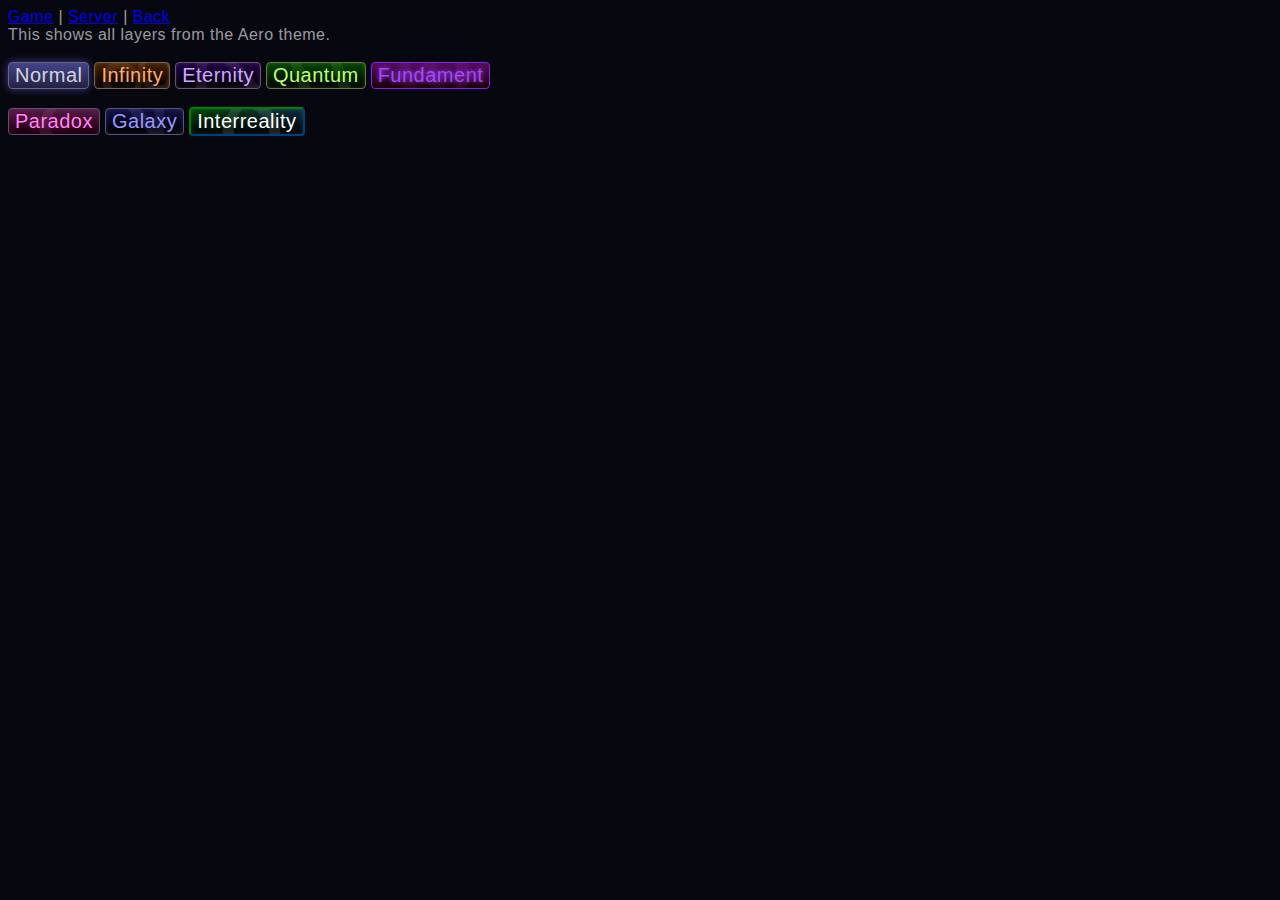
<file: aero.html>
<!DOCTYPE html>
<head>
	<link rel="stylesheet" type="text/css" href="main.css">
	<link rel="stylesheet" type="text/css" href="official.css">
	<link rel="stylesheet" type="text/css" href="hell.css">
	<link rel="stylesheet" type="text/css" href="fanmade.css">
	<link rel="stylesheet" type="text/css" href="others.css">
	<link rel="stylesheet" type="text/css" href="aero.css">
</head>
<body>
	<div>
		<a href='https://raw.githack.com/aarextiaokhiao/IvarK.github.io/v3.0-Respecced/'>Game</a> | <a href='http://discord.gg/KsjcgskgTj'>Server</a> | <a href='index.html'>Back</a><br>
		This shows all layers from the Aero theme.
		<br><br>
		<button class="normal">Normal</button>
		<button class="infinity">Infinity</button>
		<button class="eternity">Eternity</button>
		<button class="quantum">Quantum</button>
		<button class="funda">Fundament</button>
		<br><br>
		<button class="paradox">Paradox</button>
		<button class="galaxy">Galaxy</button>
		<button class="interreality">Interreality</button>
		<!--<br><br>
		<button class="omnisity">Omnisity</button>-->
		
	</div>
</body>
</file>
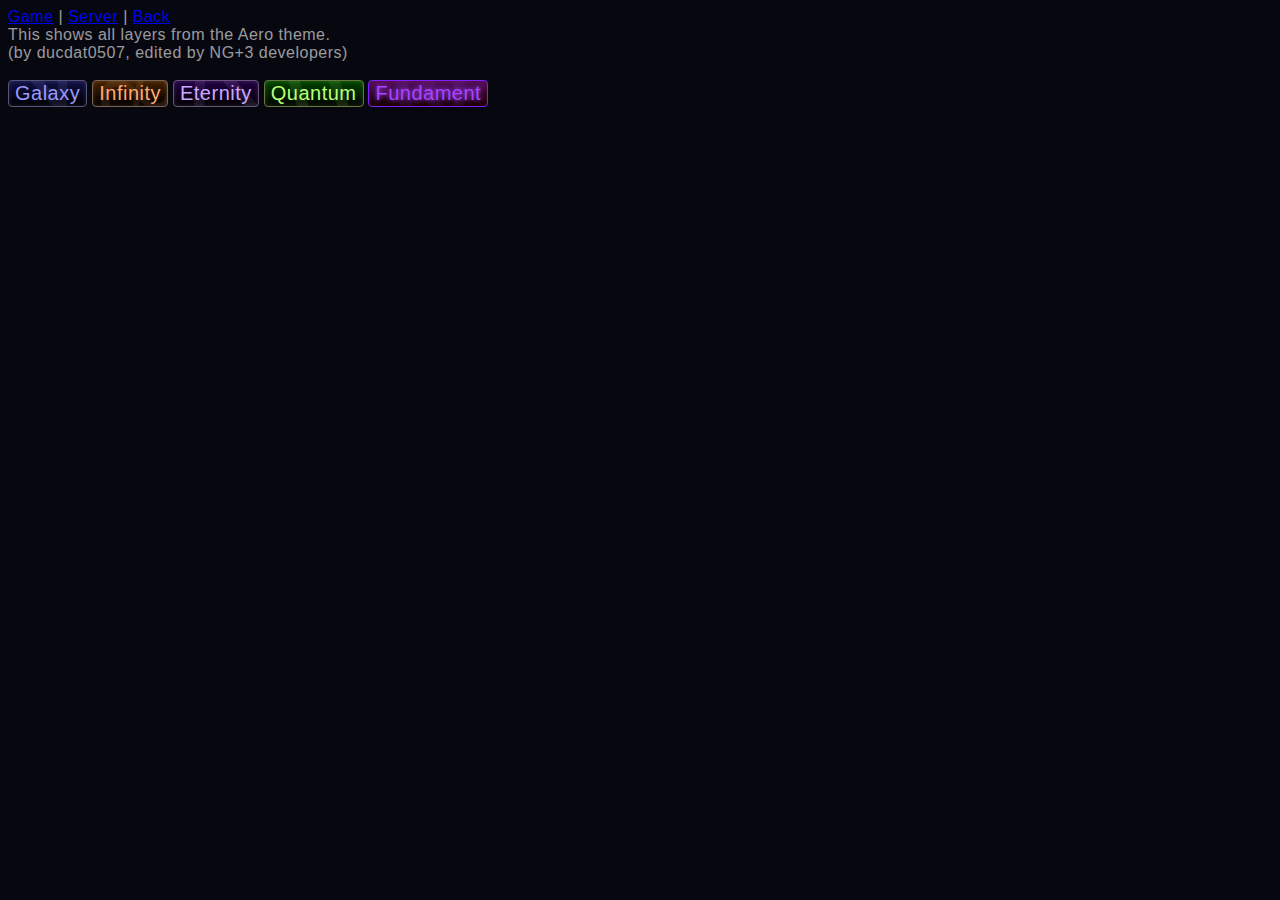
<file: themes/aero.html>
<!DOCTYPE html>
<head>
	<link rel="stylesheet" type="text/css" href="aero.css">
</head>
<body>
	<div>
		<a href='https://aarextiaokhiao.github.io/NG-plus-3'>Game</a> | <a href='http://discord.gg/KsjcgskgTj'>Server</a> | <a href='../index.html'>Back</a><br>
		This shows all layers from the Aero theme.<br>
		(by ducdat0507, edited by NG+3 developers)
		<br><br>
		<button class="galaxy">Galaxy</button>
		<button class="infinity">Infinity</button>
		<button class="eternity">Eternity</button>
		<button class="quantum">Quantum</button>
		<button class="funda">Fundament</button>
	</div>
</body>
</file>
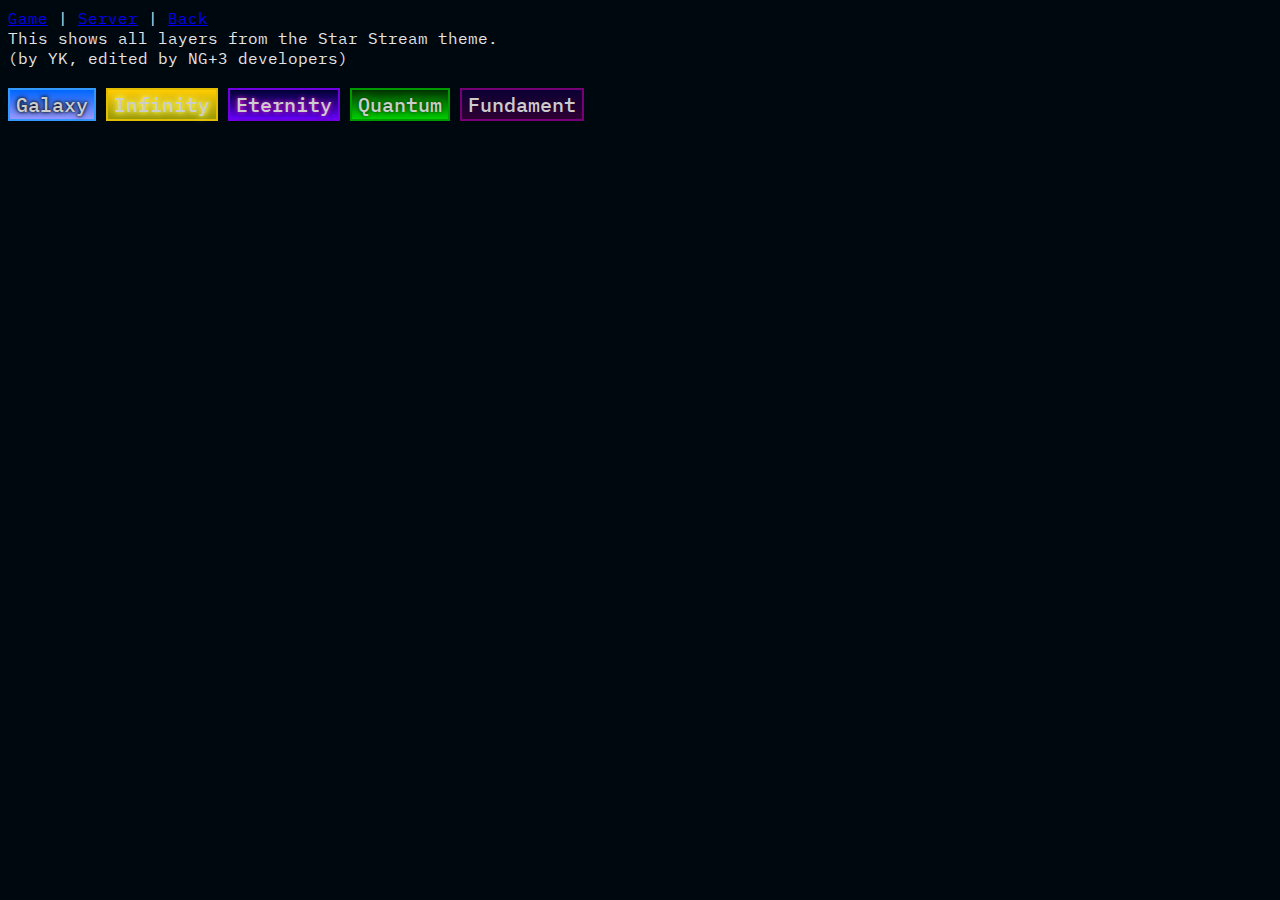
<file: themes/star-stream.html>
<!DOCTYPE html>
<head>
	<link rel="stylesheet" type="text/css" href="star-stream.css">
	<link href="https://fonts.googleapis.com/css?family=IBM+Plex+Mono&display=swap" rel="stylesheet">
</head>
<body>
	<div>
		<a href='https://aarextiaokhiao.github.io/NG-plus-3'>Game</a> | <a href='http://discord.gg/KsjcgskgTj'>Server</a> | <a href='../index.html'>Back</a><br>
		This shows all layers from the Star Stream theme.<br>
		(by YK, edited by NG+3 developers)
		<br><br>
		<button class="galaxy">Galaxy</button>
		<button class="infinity">Infinity</button>
		<button class="eternity">Eternity</button>
		<button class="quantum">Quantum</button>
		<button class="funda">Fundament</button>
	</div>
</body>
</file>
<file: main.css>
@font-face {
    font-family: Typewriter;
    src: url('MonospaceTypewriter.ttf');
}
button {
	font-family: Typewriter;
	font-size: 20px;
	display: inline-block
}
h1 {
	font-family: Typewriter;
	font-size: 30px;
	font-weight: bold;
	margin: 0
}
h2 {
	font-family: Typewriter;
	font-size: 25px;
	font-weight: bold;
	margin: 0
}
h3 {
	font-family: Typewriter;
	font-size: 20px;
	font-weight: bold;
	margin: 0
}

.normal {
    background: #F2F2F2;
	color: #000000;
	font-weight: bold;
    border: 2px solid #4980CC;
	border-radius: 4px;
	transition-duration: 0.2s
}
.normal:hover {
    color: #FFF;
    background: #4980CC;
	cursor: pointer
}
</file>
<file: official.css>
.infinity {
	color: #FFFFFF;
	background: #1F1F1F;
	font-weight: bold;
	border: 2px solid #B67F33;
	border-radius: 4px;
	transition-duration: 0.2s;
	cursor: pointer;
}
.infinity:hover {
	color: #000000;
	background: #B67F33;
}

.eternity {
	color: #b341e0;
	background: black;
	border: 2px solid #b341e0;
	font-weight: bold;
	border-radius: 4px;
	transition-duration: 0.2s;
	cursor: pointer;
}
.eternity:hover {
	color: #511568;
	background: white;
}

.quantum {
	color: #32c832;
	background: #0a640a;
	border: 2px solid #32c832;
	font-family: Typewriter;
	font-weight: bold;
	border-radius: 4px;
	transition-duration: 0.2s;
	cursor: pointer;
}
.quantum:hover {
	background: #32c832;
	color: #0a640a;
}

.fluc {
	background: linear-gradient(#ff007f, transparent, #ff007f), linear-gradient(90deg, #ff00ff, #ff0000, #ffff00);
	background-size: 100% 10%;
	background-position: 0% 0%;

	border: 2px solid #bf005f;
	color: #ffbfdf;
	font-family: Typewriter;
	font-weight: bold;
	border-radius: 4px;
	transition-duration: 0.2s;
	animation: fluc 4s linear infinite;
    cursor: pointer;
}
.fluc:hover {
	background: linear-gradient(#ff007f, transparent, #ff007f), linear-gradient(90deg, #ff00ff, #ff0000, #ffff00);
	background-size: 100% 10%;
	background-position: 0% 0%;

	border-color: #ff7fdf;
	box-shadow: inset 0px 0px 36px #ff7fdf, inset 0px 0px 36px #ff7fdf
}
@keyframes fluc {
	0% {
		background-position: 25% 0%;
	}
	100% {
		background-position: 25% 100%;
	}
}

.funda {
	background: linear-gradient(#0c0033, #2e0033);
	box-shadow: inset 0px 0px 24px 0px black;
	border: 2px solid;
	font-family: Typewriter;
	font-weight: bold;
	border-radius: 4px;
	transition-duration: 0.2s;
	animation: funda 4s linear infinite
}
.funda:hover {
	box-shadow: inset 0px 0px 12px 0px #420072;
	cursor: pointer
}
@keyframes funda { 
	0%{
		border-color: #690072;
		color: #e0ace5;
		text-shadow: 0px 0px 3px white, 0px 0px 6px #d200e5;
	}
	50% {
		border-color: #1c0072;
		color: #baace5;
		text-shadow: 0px 0px 6px white, 0px 0px 6px #3900e5;
	}
	100%{
		border-color: #690072;
		color: #e0ace5;
		text-shadow: 0px 0px 3px white, 0px 0px 6px #d200e5;
	}
}

.hadron {
	background: linear-gradient(transparent, black 25%, black 75%, transparent), linear-gradient(90deg, #ff0, #0ff, #f0f, #ff0);
	background-size: 200% 100%;
	border: 2px solid rgba(0, 0, 0, 0.25);
	font-family: Typewriter;
	font-weight: bold;
	border-radius: 4px;
	transition-duration: 0.2s;
	cursor: pointer;
	text-shadow: -1px 0px 0px #ff0000, 0px 0px 0px #00ff00, 1px 0px 0px #0000ff;
	animation: hadron 6s linear infinite
}
.hadron:hover {
	border: 2px solid rgba(255, 255, 255, 0.5);
	box-shadow: inset 0px 0px 24px 0px black;
}
@keyframes hadron { 
	0%{
		background-position: 0% 0;
		color: #fbf;
		text-shadow: -1px 0px 0px #f00, 0px 0px 0px #0f0, 1px 0px 0px #00f;
	}
	33.3% {
		background-position: 66% 0;
		color: #ffb;
		text-shadow: 1px 0px 0px #f00, -1px 0px 0px #0f0, 0px 0px 0px #00f;
	}
	66.7% {
		background-position: 133% 0;
		color: #bff;
		text-shadow: 0px 0px 0px #f00, 1px 0px 0px #0f0, -1px 0px 0px #00f;
	}
	100% {
		background-position: 200% 0;
		color: #fbf;
		text-shadow: -1px 0px 0px #f00, 0px 0px 0px #0f0, 1px 0px 0px #00f;
	}
}

.singularity {
    background: linear-gradient(45deg, #333, #000, #000);
    background-size: 50% 100%;
    background-position: 0 0;

    border: 2px solid #333;
	border-radius: 4px;
	box-shadow: inset 0 0 0 white;

    color: #777;
    text-shadow: 0 0 3px #777;

	font-family: Typewriter;
	font-weight: bold;
	transition-duration: 0.2s;
	cursor: pointer
}
.singularity:hover {
    color: black;
	box-shadow: inset 0 0 75px white;
    border-color: #bbb;
}

/*SCRAPPED*/
.planck {
	background: linear-gradient(#000000, #2f3f00, #000000);
	background-size: 50% 50%;
	border: 2px solid #2f3f00;
	border-radius: 4px;
	box-shadow: inset 0px 0px 12px 0px #2f3f00;
	font-family: Typewriter;
	font-weight: bold;
	color: #bfff00;
	text-shadow: 0px 0px 3px #bfff00, 0px 0px 0px transparent;
	transition-duration: 0.2s;
	cursor: pointer;
}
.planck:hover {
	background-size: 50% 200%;
	box-shadow: inset 0px 0px 24px 0px #5f7f00;
	border-color: #5f7f00;
	color: #efffbf;
	text-shadow: 0px 0px 3px #bfff00, 0px 0px 6px #bfff00;
}

.dark {
	color: #7f7f7f;
	text-shadow: 0px 0px 3px #3f3f3f, 0px 0px 3px #3f3f3f;
	background: #000000;
	box-shadow: inset 0px 0px 12px 0px #3f3f3f;
	border: 2px solid #3f3f3f;
	font-family: Typewriter;
	font-weight: bold;
	border-radius: 4px;
	transition-duration: 0.2s;
	cursor: pointer;
}
.dark:hover {
	background: #3f3f3f;
	box-shadow: inset 0px 0px 12px 0px #000000;
	border-color: #000000;
	color: #bfbfbf;
	text-shadow: 0px 0px 3px #7f7f7f, 0px 0px 3px #7f7f7f;
}

.star {
	color: #7f3f00;
	text-shadow: 0 0 3px transparent, 0 0 6px #ffdf7f;
	background: radial-gradient(#ffbf00, #ff7f00);
	background-size: 300% 300%;
	background-position: 100% 100%;
	border: 2px solid #ffbf00;
	font-family: Typewriter;
	font-weight: bold;
	border-radius: 4px;
	transition-duration: 0.2s;
	cursor: pointer;
}
.star:hover {
	box-shadow: inset 0px 0px 24px 0px #ff3f00;
	border-color: #ff3f00;
	color: #ff6f3f;
	text-shadow: 0 0 3px black, 0 0 6px #7f1f00;
}

.galactic {
	background: repeating-linear-gradient(#00bfff, transparent 50%, #00bfff 100%), repeating-linear-gradient(90deg, #00dfff, #007fff 50%, #00dfff 100%);
	background-size: 200% 200%;
	box-shadow: inset 0px 0px 12px 0px #00bfff;
	border: 2px solid #00bfff;
	border-radius: 4px;
	font-family: Typewriter;
	font-weight: bold;
	color: white;
	text-shadow: 0px 0px 3px white, 0px 0px 3px black;
	transition-duration: 0.2s;
	animation: galactic 5s linear infinite;
	cursor: pointer
}
.galactic:hover {
	border: 2px solid #007fff;
	box-shadow: inset 0px 0px 12px 0px #007fff;
	color: #7fbfff;
	text-shadow: 0px 0px 3px black
}
@keyframes galactic { 
	0%{
		background-position: 0% 0%
	}
	50%{
		background-position: 100% 100%
	}
	100%{
		background-position: 200% 200%
	}
}

.universe {
	color: #7fbfff;
	text-shadow: 0 0 3px #7fbfff, 0 0 3px #7fbfff, 0 0 4px #000000;
	background: radial-gradient(closest-side,transparent 0,transparent 50%,#000000 100%), linear-gradient(#000000, #3f5f7f);
	border: 2px solid #000000;
	font-family: Typewriter;
	font-weight: bold;
	border-radius: 4px;
	transition-duration: 0.2s;
	cursor: pointer;
}
.universe:hover {
	text-shadow: 0 0 9px #7fbfff, 0 0 9px #7fbfff, 0 0 12px #000000;
}

.fractal {
	color: #000000;
	text-shadow: 0px 0px 3px #ffffff, 0px 0px 3px #ffffff;
	animation: fract 3s linear infinite;
	border: 2px solid #1f1f1f;
	background: radial-gradient(transparent, #000000), repeating-linear-gradient(90deg,#000764,#206BCB 16%,#EDFFFF 42%,#FFAA00 64.25%,#000200 85.75%,#000764);
	font-family: Typewriter;
	font-weight: bold;
	border-radius: 4px;
	transition-duration: 0.2s;
	cursor: pointer;
	background-size: 200% 100%;
}
.fractal:hover {
	color: #ffffff;
	border: 2px solid #bfbfbf;
	text-shadow: 0px 0px 3px #000000, 0px 0px 3px #000000;
}
@keyframes fract{ 
	0%{
	    background-position: 0% 0%, 0% 0%;
	}
	100%{
	    background-position: 0% 0%, 200% 200%;
	}
}

.omni {
	border: 2px solid rgba(255,255,255,0);
	border-radius: 4px;
	font-family: Typewriter;
	font-weight: bold;
	transition-duration: 0.2s;
	animation: omni 6s linear infinite;
	cursor: pointer
}
.omni:hover {
	border: 2px solid rgba(255,255,255,0.5);
	text-shadow: 0px 0px 6px #000000, 0px 0px 3px #000000;
}
@keyframes omni { 
	0%{
		background: #7f0000;
		box-shadow: inset 0px 0px 12px 0px #ff0000;
		color: #ff7f7f
	}
	16%{
		background: #7f7f00;
		box-shadow: inset 0px 0px 12px 0px #ffff00;
		color: #ffff7f
	}
	33%{
		background: #007f00;
		box-shadow: inset 0px 0px 12px 0px #00ff00;
		color: #7fff7f
	}
	50%{
		background: #007f7f;
		box-shadow: inset 0px 0px 12px 0px #00ffff;
		color: #7fffff
	}
	67%{
		background: #00007f;
		box-shadow: inset 0px 0px 12px 0px #0000ff;
		color: #7f7fff
	}
	83%{
		background: #7f007f;
		box-shadow: inset 0px 0px 12px 0px #ff00ff;
		color: #ff7fff
	}
	100%{
		background: #7f0000;
		box-shadow: inset 0px 0px 12px 0px #ff0000;
		color: #ff7f7f
	}
}

.beyond {
	color: #7f7f7f;
	text-shadow: 0px 0px 3px #bfbfbf, 0px 0px 3px #bfbfbf;
	background: #ffffff;
	border: 2px solid #dfdfdf;
	font-family: Typewriter;
	font-weight: bold;
	border-radius: 4px;
	transition-duration: 0.2s;
	cursor: pointer;
}
.beyond:hover {
	border-color: #bfbfbf;
	color: #5f5f5f
}

.metempric {
	color: #000000;
	text-shadow: 0px 0px 3px #7f7f7f, 0px 0px 3px #ffffff;
	background: linear-gradient(#000000,#1f1f1f 50%,#000000 100%);
	border: 2px solid #000000;
	font-family: Typewriter;
	font-weight: bold;
	border-radius: 4px;
	transition-duration: 0.2s;
	cursor: pointer;
}
.metempric:hover {
	color: #ffffff;
	text-shadow: 0px 0px 3px #ffffff, 0px 0px 3px #ffffff
}

/*SCRAPPED: OLD*/
.ethereal {
	background: repeating-linear-gradient(#002fbf, transparent 50%, #002fbf 100%), repeating-linear-gradient(90deg, transparent, #3f6fff 50%, transparent 100%), #7f9fff;
	background-size: 200% 200%;
	border: 2px solid transparent;
	border-radius: 4px;
	color: #003fff;
	font-family: Typewriter;
	font-weight: bold;
	--ts: 0px 0px 0px #003fff;
	animation: ethereal 5s linear infinite;
	transition-duration: 0.2s;
	cursor: pointer
}
.ethereal:hover {
	border-color: #7f9fff;
	box-shadow: inset 0px 0px 12px 0px white;
	--ts: 0px 0px 12px #003fff
}
@keyframes ethereal { 
	0%{
		background-position: 0% 0%;
		text-shadow: 0px 0px 3px #003fff, var(--ts), 0px 0px 3px black, 0px 0px 6px #003fff
	}
	50%{
		background-position: 100% 100%;
		text-shadow: 0px 0px 3px #003fff, var(--ts), 0px 0px 3px #003fff, 0px 0px 6px white
	}
	100%{
		background-position: 200% 200%;
		text-shadow: 0px 0px 3px #003fff, var(--ts), 0px 0px 3px black, 0px 0px 6px #003fff
	}
}

.meta {
	color: #ffffff;
	text-shadow: 0px 0px 3px #000000;
	background: radial-gradient(transparent, #ffffff),  linear-gradient(#cccc00, #00cccc 33%, #cc00cc 66%, #cccc00 100%);
	border: 2px solid #ffffff;
	font-family: Typewriter;
	font-weight: bold;
	border-radius: 4px;
	animation: meta 3s linear infinite;
	background-size: 100% 300%;
	transition-duration: 0.2s
}
.meta:hover {
	text-shadow: 0px 0px 6px #000000;
	cursor: pointer;
}
@keyframes meta { 
	0%{
	    background-position: 0% 0%, 0% 0%;
	}
	100%{
	    background-position: 0% 0%, 300% 300%;
	}
}

.unknown {
	background: #fcfcfc;
	color: #fcfcfc;
	border: 2px solid #ffffff;
	border-radius: 4px;
	transition-duration: 0.2s
}
.unknown:hover {
	background: #000000;
	color: #7f7f7f;
	text-shadow: 0px 0px 3px #3f3f3f;
	border-color: #000000;
	cursor: pointer;
}

.virtualize {
	color: #000000;
	text-shadow: 0px 0px 3px #ffffff;
	background: linear-gradient(#000000, transparent 50%, #000000 100%), radial-gradient(circle, #ffffff, #3f9fff 50%, #000000 100%);
	border: 2px solid transparent;
	font-family: Typewriter;
	font-weight: bold;
	border-radius: 4px;
	transition-duration: 0.2s
}
.virtualize:hover {
	color: #ffffff;
	text-shadow: 0px 0px 3px #000000;
	cursor: pointer
}

.digitize {
	color: #00ff00;
	text-shadow: 0px 0px 6px #000000, 0px 0px 6px #000000, 0px 0px 6px #000000, 0px 0px 6px #000000, 0px 0px 6px #000000, 0px 0px 6px #000000;
	background: url("images/digitize.png");
	border: 2px solid #000000;
	font-family: Typewriter;
	font-weight: bold;
	border-radius: 4px;
	animation: digitize 3s linear infinite;
	transition-duration: 0.2s
}
.digitize:hover {
	color: #000000;
	text-shadow: 0px 0px 6px #00ff00, 0px 0px 6px #00ff00, 0px 0px 6px #00ff00, 0px 0px 6px #00ff00, 0px 0px 6px #00ff00, 0px 0px 6px #00ff00;
	cursor: pointer
}
@keyframes digitize { 
	0%{
	    background-position: 0 0;
	}
	100%{
	    background-position: -20px -40px;
	}
}

.infinitize {
	color: #ffffff;
	text-shadow: 0px 0px 3px #ffffff;
	background: radial-gradient(circle, #ffffff, #000000 75%, #e59900 100%);
	border: 2px solid #000000;
	font-family: Typewriter;
	font-weight: bold;
	border-radius: 4px;
	transition-duration: 0.2s
}
.infinitize:hover {
	color: #000000;
	text-shadow: 0px 0px 6px #e59900, 0px 0px 6px #e59900, 0px 0px 6px #e59900, 0px 0px 6px #e59900, 0px 0px 6px #e59900, 0px 0px 6px #e59900;
	cursor: pointer
}

.timeless {
	border: 2px solid #000000;
	box-shadow: inset 0px 0px 12px 0px #ffffff;
	color: #001966;
	text-shadow: 0px 0px 3px #ffffff, 0px 0px 6px #ffffff;
	background: radial-gradient(circle, #7f7f7f, #000000 25%, transparent 50%), linear-gradient(#ffffff, transparent 33%, transparent 67%, #ffffff 100%), linear-gradient(90deg, #e59900 0%, #b341e0 100%);
	font-family: Typewriter;
	font-weight: bold;
	border-radius: 4px;
	transition-duration: 0.2s
}
.timeless:hover {
	border-color: #0033cc;
	box-shadow: inset 0px 0px 12px 0px #0033cc;
	text-shadow: 0px 0px 3px #0033cc, 0px 0px 6px #0033cc;
	cursor: pointer
}

.continuum {
	border: 2px solid #3f00ff;
	box-shadow: inset 0px 0px 12px 0px #7f00ff;
	color: #3f00ff;
	text-shadow: 0px 0px 6px #1f007f, 0px 0px 3px #1f007f;
	background: linear-gradient(#00007f, #0000ff 50%, #00007f 100%);
	font-family: Typewriter;
	font-weight: bold;
	border-radius: 4px;
	transition-duration: 0.2s
}
.continuum:hover {
	box-shadow: inset 0px 0px 12px 0px #7f00ff;
	text-shadow: 0px 0px 6px #9f7fff, 0px 0px 3px #9f7fff;
	cursor: pointer
}

.omniscient {
	color: #bfbf00;
	text-shadow: 0px 0px 6px #bfbf00, 0px 0px 3px #bfbf00;
	background: radial-gradient(circle, transparent, #000000 50%, #000000 100%), linear-gradient(#3f3f00, transparent 50%, #3f3f00 100%), linear-gradient(#3f3f00, #ffff00 50%, #3f3f00 100%);
	font-weight: bold;
    border: 2px solid #000000;
	border-radius: 4px;
	transition-duration: 0.2s
}
.omniscient:hover {
	text-shadow: 0px 0px 6px #ffff00, 0px 0px 3px #ffffff;
	cursor: pointer
}

.spiritual {
	color: #ff3f00;
	text-shadow: 0px 0px 6px #ff3f00, 0px 0px 3px #000000;
	background: radial-gradient(transparent, #ff7f00), linear-gradient(#ff3f00, transparent 50%, #ff3f00 100%), linear-gradient(90deg, #ff0000, #ff7f00 50%, #ff0000 100%);
	border: 2px solid #ff3f00;
	font-family: Typewriter;
	font-weight: bold;
	border-radius: 4px;
	animation: spiritual 3s linear infinite;
	background-size: 100% 300%;
	transition-duration: 0.2s
}
.spiritual:hover {
	color: #ff7f00;
	text-shadow: 0px 0px 6px #ffbf7f, 0px 0px 3px #ffffff;
	cursor: pointer
}
@keyframes spiritual { 
	0%{
	    background-position: 0 0;
	}
	100%{
	    background-position: 300% 300%;
	}
}

.enlighten {
	border: 2px solid #bfbfbf;
	box-shadow: inset 0px 0px 12px 0px #bfbfbf;
	color: #ff7f7f;
	text-shadow: 0px 0px 6px #ff7f7f, 0px 0px 3px #ff7f7f;
	background: #ffffff;
	font-family: Typewriter;
	font-weight: bold;
	border-radius: 4px;
	transition-duration: 0.2s
}
.enlighten:hover {
	color: #ff0000;
	text-shadow: 0px 0px 6px #ff0000, 0px 0px 3px #ff00000;
	cursor: pointer
}

.deco {
	background: linear-gradient(#000000, transparent, #000000), linear-gradient(90deg, #003f2f, #002f3f);
	background-size: 50% 50%;
	border: 2px solid #003f2f;
	border-radius: 4px;
	box-shadow: inset 0px 0px 12px 0px #003f2f;
	font-family: Typewriter;
	font-weight: bold;
	transition-duration: 0.2s;
	animation: deco 4s linear infinite
}
.deco:hover {
	background-size: 50% 200%;
	box-shadow: inset 0px 0px 24px 0px #00ffff;
	border-color: #7fffff;
	cursor: pointer
}
@keyframes deco { 
	0% {
		color: #00ffbf;
		text-shadow: 2px 2px 3px #00ffbf, -2px -2px 3px #00ffbf;
	}
	25% {
		color: #7fffff;
		text-shadow: 0px 0px 0px transparent, 0px 0px 0px transparent;
	}
	50% {
		color: #00bfff;
		text-shadow: -2px 2px 3px #00bfff, 2px -2px 3px #00bfff;
	}
	75% {
		color: #7fffff;
		text-shadow: 0px 0px 0px transparent, 0px 0px 0px transparent;
	}
	100%{
		color: #00ffbf;
		text-shadow: 2px 2px 3px #00ffbf, -2px -2px 3px #00ffbf;
	}
}
</file>
<file: hell.css>
.galaxy {
	background: #000000;
	border: 2px solid #1e90ff;
	border-radius: 4px;
	color: #4169e1;
	font-family: Typewriter;
	font-weight: bold;
	transition-duration: 0.2s;
	cursor: pointer
}
.galaxy:hover {
	background: #1e90ff;
	color: #ffffff
}

.paradox {
	background: radial-gradient(#7f007f, #ff00ff);
	border: 2px solid #ff00ff;
	border-radius: 4px;
	color: #ff7fff;
	text-shadow: 0px 0px 3px #000000, 0px 0px 6px #ff00ff;
	font-family: Typewriter;
	font-weight: bold;
	transition-duration: 0.2s;
	cursor: pointer
}
.paradox:hover {
	box-shadow: inset 0px 0px 12px 0px #ff00ff;
	text-shadow: 0px 0px 6px #000000, 0px 0px 6px #ff00ff
}

.accelerate {
	background: linear-gradient(#000000, transparent, #000000), linear-gradient(90deg, #000000, #000000, #ffbf00, #000000);
	background-size: 200% 100%;
	border: 2px solid rgba(255, 191, 0, 0.25);
	border-radius: 4px;
	color: #ffefbf;
	text-shadow: 0px 0px 6px #ffdf7f, 0px 0px 6px #000000, 0px 0px 12px #ffbf00;
	font-family: Typewriter;
	font-weight: bold;
	animation: 5s accelerate ease-in-out infinite;
	transition-duration: 0.2s;
	cursor: pointer
}
.accelerate:hover {
	border-color: rgba(255, 191, 0, 0.5);
	box-shadow: inset 0px 0px 12px 0px #ffbf00;
	color: #ffbf00;
	text-shadow: 0px 0px 6px #ffbf00, 0px 0px 6px #000000, 0px 0px 12px #ffbf00;
}
@keyframes accelerate {
	0% {
		background-position: 0% 0%
	}
	100% {
		background-position: 600% 0%
	}
}

.interreality {
	background: linear-gradient(90deg, #007f00, #000000, #003f7f);
	border: 2px solid;
	border-color: #007f00 #003f7f #003f7f #007f00;
	border-radius: 4px;
	box-shadow: inset 0px 0px 12px 0px #000000;
	color: #ffffff;
	text-shadow: 0px 0px 3px #ffffff, 0px 0px 6px #ffffff;
	font-family: Typewriter;
	font-weight: bold;
	transition-duration: 0.2s;
	cursor: pointer
}

.interreality:hover {
	border-color: #00bf00 #005fbf #005fbf #00bf00;
	box-shadow: inset 0px 0px 12px 0px rgba(255, 255, 255, 0.5);
	text-shadow: 0px 0px 6px #ffffff, 0px 0px 12px #ffffff;
}
</file>
<file: fanmade.css>
.energy {
	border: 2px solid rgba(0, 0, 0, 0.25);
	border-radius: 4px;
	box-shadow: inset 0px 0px 24px 0px #cc9900;
	font-weight: bold;
	text-shadow: 0px 0px 3px #cccc00, 0px 0px 6px #cccc00;
	color: #ffff00;
	animation: energy 4s linear infinite;
	transition-duration: 0.2s;
}
.energy:hover {
	border-color: rgba(255, 255, 255, 0.25);
	box-shadow: inset 0px 0px 24px 0px #ffff00;
	color: black;
	cursor: pointer
}
@keyframes energy { 
	0%{
		background-color: #999900;
	}
	50% {
		background-color: #cccc00;
	}
	100%{
		background-color: #999900;
	}
}

.transcend {
	background: black;
	border: 2px solid #00007f;
	border-radius: 4px;
	box-shadow: inset 0px 0px 24px 0px #00007f;
	font-weight: bold;
	text-shadow: 0px 0px 3px #7f0000, 0px 0px 6px #7f0000;
	color: #bf0000;
	transition-duration: 0.2s;
}
.transcend:hover {
	background: #ff0000;
	box-shadow: inset 0px 0px 24px 0px #0000ff;
	border-color: #0000ff;
	color: #ff7f7f;
	cursor: pointer
}

.cosmic {
	background: #1f3f3f;
	border: 2px solid #5fbfbf;
	border-radius: 4px;
	box-shadow: inset 0px 0px 24px 0px #3f7f7f, 0px 0px 0px 0px #3f7f7f;
	font-weight: bold;
	text-shadow: 0px 0px 3px #5fbfbf, 0px 0px 6px black;
	color: #5fbfbf;
	transition-duration: 0.2s;
}
.cosmic:hover {
	border-color: #8fbfbf;
	color: #8fbfbf;
	box-shadow: inset 0px 0px 24px 0px #3f7f7f, 0px 0px 12px 0px #8fbfbf;
	text-shadow: 0px 0px 12px #7fbfbf, 0px 0px 6px white;
	cursor: pointer
}

.radiant {
	background: linear-gradient(90deg, #3fff00, #7fff00 50%, #3fff00 100%);
	background-size: 200%;
	border: 2px solid;
	border-radius: 4px;
	font-weight: bold;
	text-shadow: 0px 0px 3px #5fff00, 0px 0px 6px #2f7f00;
	color: #d7ffbf;
	transition-duration: 0.2s;
	animation: radiant 4s ease-in-out infinite;
	cursor: pointer
}
.radiant:hover {
	box-shadow: inset 0px 0px 6px #afff7f, 0px 0px 6px #5fff00;
	text-shadow: 0px 0px 3px #afff7f, 0px 0px 6px #5fff00
}
@keyframes radiant {
	0% {
		background-position: 0% 0%;
		border-color: rgba(0, 0, 0, 0.25)
	}
	50% {
		background-position: 100% 0%;
		border-color: rgba(63, 127, 0, 0.25)
	}
	100% {
		background-position: 0% 0%;
		border-color: rgba(0, 0, 0, 0.25)
	}
}

.omnisity {
	background: radial-gradient(#cfffbf, transparent), linear-gradient(90deg, #ffdf00, #00dfff, #ffdf00);
	background-size: 200%;
	border: 2px solid rgba(0, 0, 0, 0.125);
	border-radius: 4px;
	color: #cfffbf;
	text-shadow: 0px 0px 3px #9fff7f, 0px -6px 6px #3fff00, 0px 6px 6px #3fff00;
	font-family: Typewriter;
	font-weight: bold;
	transition-duration: 0.2s;
	animation: omnisity 4s ease-in-out infinite;
}
.omnisity:hover {
	border: 2px solid rgba(255, 255, 255, 0.25);
	text-shadow: 0px 0px 3px #cfffbf, 0px -6px 12px #3fff00, 0px 6px 12px #3fff00;
	cursor: pointer
}
@keyframes omnisity {
	0% {
		background-position: 0% 0%;
		color: #cfffbf;
		box-shadow: inset 0px 0px 0px white
	}
	50% {
		background-position: 100% 0%;
		color: #2fbf00;
		box-shadow: inset 0px 0px 12px #9fff7f
	}
	100% {
		background-position: 200% 0%;
		color: #cfffbf;
		box-shadow: inset 0px 0px 0px white
	}
}

/* https://github.com/ItMarki/ng-plus-3-prestige-buttons/blob/nonexistent-layers/a.css */
.metaize {
	color: #000000;
	background: radial-gradient(#727272, #BFBFBF);
	font-weight: bold;
	border: 2px solid #BFBFBF;
	border-radius: 4px;
	font-family: Typewriter;
	font-weight: bold;
	transition-duration: 0.2s;
	cursor: pointer;
}
.metaize:hover {
	color: #FFFFFF;
	background: radial-gradient(#727272, #BFBFBF);
}

.thepogity {
	background: linear-gradient(90deg, #bf7fff, transparent, #bf7fff), radial-gradient(#ff7fff, #df7fff, #000000);
	border: 2px solid rgba(95, 0, 127, 0.25);
	border-radius: 4px;
	box-shadow: inset 0px 0px 12px 0px #bf00ff;
	color: #2f003f;
	text-shadow: 0px 0px 6px #5f007f, 0px 0px 12px #bf00ff;
	font-family: Typewriter;
	font-weight: bold;
	transition-duration: 0.2s;
	cursor: pointer
}
.thepogity:hover {
	border-color: rgba(63, 0, 127, 0.25);
	box-shadow: inset 0px 0px 12px 0px #7f00ff;
	color: #df7fff;
	text-shadow: 0px 0px 6px #000000, 0px 0px 12px #000000
}

.aarex {
	background: linear-gradient(#dffbff, transparent, #dffbff), linear-gradient(90deg, #ffdf00, #00bfff, #00dfff);
	border: 2px solid rgba(0, 0, 0, 0.125);
	background-size: 150% 10%;
	background-position: 25% 0%;
	color: #dffbff;
	text-shadow: 0 0 3px #006f7f;
	font-family: Typewriter;
	font-weight: bold;
	border-radius: 4px;
	transition-duration: 0.2s;
	animation: aarex 4s linear infinite;
}
.aarex:hover {
	border-color: #00dfff;
	box-shadow: inset 0px 0px 36px #00dfff;
	color: #00bfff;
	text-shadow: 0 0 3px #00bfff;
	cursor: pointer;
}
@keyframes aarex {
	0% {
		background-position: 25% 0%;
	}
	10% {
		background-position: 25% 100%;
	}
}

.nil {
	background: black;
	border: 2px solid black;
	border-radius: 4px;
	color: black;
	transition-duration: 0.2s;
	animation: nil 4s linear infinite;
}
.nil:hover {
	background: grey;
	border-color: grey;
	color: white;
	cursor: pointer;
}
@keyframes nil {
	0% {
		text-shadow: 0 2px 0 #fff, 0 0 0 #fff;
	}
	50% {
		text-shadow: 0 0 0 #fff, 0 -2px 0 #fff;
	}
	100% {
		text-shadow: 0 2px 0 #fff, 0 0 0 #fff;
	}
}
</file>
<file: others.css>
.placeholder1a {
	background: linear-gradient(transparent, #FEF9BB, #FEF9BB, transparent, transparent), linear-gradient(transparent, transparent, transparent, transparent, #CAF575), linear-gradient(#FDF379, #FDF379);
	border: 2px solid #9F9404;
	color: rgba(0, 0, 0, 0.5);
	font-family: Typewriter;
	font-weight: bold;
	border-radius: 4px;
	transition-duration: 0.2s;
	cursor: pointer;
}
.placeholder1a:hover {
	border-color: #dfdfdf;
	box-shadow: inset 0px 0px 24px 0px #ffffff;
	color: #FDF379;
	text-shadow: 0 0 3px #9F9404;
}

.placeholder1b {
	background: linear-gradient(transparent, #A2F4FC, #A2F4FC, transparent, transparent), linear-gradient(transparent, transparent, transparent, transparent, #6D99F0), linear-gradient(#9AD7FC, #9AD7FC);
	border: 2px solid #4B81F0;
	color: rgba(0, 0, 0, 0.5);
	font-family: Typewriter;
	font-weight: bold;
	border-radius: 4px;
	transition-duration: 0.2s;
	cursor: pointer;
}
.placeholder1b:hover {
	border-color: #dfdfdf;
	box-shadow: inset 0px 0px 24px 0px #ffffff;
	color: #9AD7FC;
	text-shadow: 0 0 3px #4B81F0;
}

.placeholder2 {
	background: linear-gradient(90deg, #ffdf00, #ffffff, #00dfff);
	border: 2px solid rgba(0, 0, 0, 0.25);
	background-size: 150% 150%;
	background-position: 25% 0%;
	color: rgba(0, 0, 0, 0.5);
	font-family: Typewriter;
	font-weight: bold;
	border-radius: 4px;
	transition-duration: 0.2s;
	cursor: pointer;
}
.placeholder2:hover {
	border-color: #00dfff;
	box-shadow: inset 0px 0px 12px 0px #00dfff;
	color: #7fefff;
	text-shadow: 0 0 3px #006f7f;
}

.placeholder3 {
	background: linear-gradient(90deg, #0000ff, #000000, #ff0000);
	border: 2px solid rgba(0, 0, 0, 0.25);
	background-size: 150% 150%;
	background-position: 25% 0%;
	color: rgba(255, 255, 255, 0.75);
	font-family: Typewriter;
	font-weight: bold;
	border-radius: 4px;
	transition-duration: 0.2s;
	cursor: pointer;
}
.placeholder3:hover {
	border-color: #bfff00;
	box-shadow: inset 0px 0px 12px 0px #bfff00;
	color: #dfff7f;
	text-shadow: 0 0 3px #5f7f00;
}

.placeholder4 {
	background: linear-gradient(transparent, #7fefff, transparent), linear-gradient(90deg, #00dfff, #00bfff, #00dfff);
	border: 2px solid rgba(127, 255, 255, 0.25);
	background-size: 150% 150%;
	background-position: 25% 0%;
	color: #bff7ff;
	text-shadow: 0 0 3px #006f7f;
	font-family: Typewriter;
	font-weight: bold;
	border-radius: 4px;
	transition-duration: 0.2s;
	cursor: pointer;
}
.placeholder4:hover {
	border-color: #bfffff;
	box-shadow: inset 0px 0px 12px 0px #bfffff;
	color: white;
}
</file>
<file: aero.css>
* {
    font-family: -apple-system, BlinkMacSystemFont, "Segoe UI", "Roboto", Helvetica, Arial, sans-serif !important;
    letter-spacing: 0.5px;
}
* {
    font-weight: normal !important;
}

body {
    color: #fff9 !important;
}

body {
    background: #070710;
}

/*=============
  I N P U T S
=============*/

.slider {
    -webkit-appearance: none;
    appearance: none;
    border: 1px solid #445;
    background: linear-gradient(#112, #223);
    height: 4px;
    border-radius: 4px;
    overflow-x: visible;
    overflow-y: visible;
}
.slider::-moz-range-thumb {
    border: 1px solid #bbf;
    background: linear-gradient(#99b, #77c);
    box-shadow: 0 1px 5px #000;
    border-radius: 50%;
    width: 12px;
    height: 12px;
}
.slider::-webkit-slider-thumb {
    -webkit-appearance: none;
    appearance: none;
    border: 1px solid #bbf;
    background: linear-gradient(#99b, #77c);
    box-shadow: 0 1px 5px #000;
    border-radius: 50%;
    width: 12px;
    height: 12px;
}
input[type=text], input[type=number], input:not([type]) {
    border: 1px solid #445;
    background: linear-gradient(#112, #223);
    border-radius: 4px;
    color: #fff;
}
﻿
* {
    font-family: -apple-system, BlinkMacSystemFont, "Segoe UI", "Roboto", Helvetica, Arial, sans-serif !important;
    letter-spacing: 0.5px;
}
* {
    font-weight: normal !important;
}
#news, #container, #statistics, #galaxyPoints, #infinityPoints1, #timetheorems, .popup {
    color: #fff9 !important;
}

body {
    background: #070710;
}

/*===============
  B U T T O N S
===============*/

button {
    transition-duration: .5s !important;
    border-radius: 4px !important;
	position: relative;
	overflow: hidden
}
button:hover {
    filter: brightness(2);
    transition-duration: .1s !important;
}
button:hover:active {
    filter: brightness(0.8) contrast(1.1);
    transition-duration: 0s !important;
}

.normal {
    background: linear-gradient(#448, #224) !important;
    color: #fffc !important;
    border: 1px solid #668 !important;
}
.normal {
    box-shadow: 0 0 8px #77f7;
}

/*=============
  L A Y E R S
=============*/

.accelerate {
    background: 
        linear-gradient(#0007, #000), 
        linear-gradient(90deg, #770 25%, #ff0 45%, #ff0 55%, #770 75%);
    background-size: 100% 100%, 200% 100%;
    color: #cc0 !important;
    text-shadow: 0 0 3px #000, 0 0 5px #ff0 !important;
    border: 1px solid #663 !important;
    animation: 15s accel ease-in-out infinite !important;
    box-shadow: inset 0 0 5px #cc03;
}
.accelerate:hover {
    box-shadow: inset 0 0 5px #cc03, 0 0 8px #cc07;
}
.accelerate::before {
    content: "α";
    top: -80px; left: 0; right: 0;
    font-size: 6em;
    font-weight: 100;
    opacity: .1;
    position: absolute;
    transform: rotate(-20deg);
}
@keyframes accel {
	0% {
		background-position: 0% 0%, 0% 0%;
	}
	100% {
		background-position: 0% 0%, 2000% 0%;
	}
}

.paradox {
    background: linear-gradient(#424, #000) !important;
    color: #f8f !important;
    border: 1px solid #557 !important;
    box-shadow: inset 0 0 10px #f075;
    text-shadow: 0 0 3px #000, 0 0 5px #f07;
}
.paradox:hover {
    box-shadow: inset 0 0 10px #f075, 0 0 8px #88f7;
}
.paradox::before {
    content: "ξ";
    top: -70px; left: 0; right: 0;
    font-size: 6em;
    font-weight: 100;
    opacity: .1;
    position: absolute;
    transform: rotate(-20deg);
}

.galaxy {
    background: 
        linear-gradient(#114, #000) !important;
    color: #99f !important;
    border: 1px solid #557 !important;
    box-shadow: inset 0 0 5px #99f3;
}
.galaxy:hover {
    box-shadow: inset 0 0 5px #99f3, 0 0 8px #99f7;
}
.galaxy::before {
    content: "γ";
    top: -80px; left: 0; right: 0;
    font-size: 6em;
    font-weight: 100;
    opacity: .1;
    position: absolute;
    transform: rotate(-20deg);
}

.infinity {
    background: linear-gradient(#420, #000) !important;
    color: #fa7 !important;
    border: 1px solid #765 !important;
    box-shadow: inset 0 0 5px #fa73;
}
.infinity:hover {
    box-shadow: inset 0 0 5px #fa73, 0 0 8px #fa77;
}
.infinity::before {
    content: "∞";
    top: -60px; left: 0; right: 0;
    font-size: 6em;
    font-weight: 100;
    opacity: .1;
    position: absolute;
    transform: rotate(-20deg);
}

.eternity {
    background: linear-gradient(#204, #000) !important;
    color: #caf !important;
    border: 1px solid #657 !important;
    box-shadow: inset 0 0 5px #caf3;
}
.eternity:hover {
    box-shadow: inset 0 0 5px #caf3, 0 0 8px #caf7;
}
.eternity::before {
    content: "Δ";
    top: -60px; left: 0; right: 0;
    font-size: 6em;
    font-weight: 100;
    opacity: .1;
    position: absolute;
    transform: rotate(-20deg);
}

.interreality {
    background: linear-gradient(#000b, #000f), linear-gradient(90deg, #0f0, #39f) !important;
    animation: irAnim 15s linear infinite alternate !important;
    text-shadow: none !important;
    box-shadow: inset 0 0 5px #7fc3;
}
.interreality:hover {
    box-shadow: inset 0 0 5px #7fc3, 0 0 8px #7fc7;
}
.interreality::before {
    content: "δ";
    top: -60px; left: 0; right: 0;
    font-size: 6em;
    font-weight: 100;
    opacity: .1;
    position: absolute;
    transform: rotate(-20deg);
}
@keyframes irAnim {
    from {
        color: #7f7;
        border: 1px solid #474;
    }
    to {
        color: #7af;
        border: 1px solid #357;
    }
}

.singularity {
    background: linear-gradient(#444, #000) !important;
    color: #ccc !important;
    border: 1px solid #555;
    box-shadow: inset 0 0 15px #000a, inset 0 0 5px #ccc7;
}
.singularity:hover {
    box-shadow: inset 0 0 15px #000a, inset 0 0 5px #ccc7, 0 0 8px #ccc7;
}
.singularity {
    position: relative;
    overflow: hidden;
}
.singularity::before {
    content: "σ";
    top: -65px; left: 0; right: 0;
    font-size: 6em;
    font-weight: 100;
    opacity: .1;
    position: absolute;
    transform: rotate(-20deg);
}

.quantum {
    background: linear-gradient(#040, #000) !important;
    color: #bf7 !important;
    border: 1px solid #674 !important;
    box-shadow: inset 0 0 5px #bf73;
}
.quantum:hover {
    box-shadow: inset 0 0 5px #bf73, 0 0 8px #bf77;
}
.quantum::before {
    content: "ᴨ";
    top: -70px; left: 0; right: 0;
    font-size: 6em;
    font-weight: 100;
    opacity: .1;
    position: absolute;
    transform: rotate(-20deg);
}

.fluc {
    background: 
        linear-gradient(#043c, #000),
        repeating-conic-gradient(#0fc 0% 25%, #000 0% 50%) 50% !important;
    background-size: 100% 100%, 2.71828px 2.71828px !important;
    color: #0fc !important;
    text-shadow: 0px 0px 3px #000, 0 0 8px #0fc !important;
    border: 1px solid #376 !important;
    box-shadow: inset 0 0 10px #0fc3;
}
.fluc:hover {
    box-shadow: inset 0 0 10px #0fc3, 0 0 8px #0fc7;
    background-size: 100% 100%, 2.71828px 2.71828px !important;
}
.fluc::before {
    content: "κ";
    top: -80px; left: 0; right: 0;
    font-size: 6em;
    font-weight: 100;
	color: white;
    opacity: 0.2;
    position: absolute;
    transform: rotate(-20deg);
}

.funda {
    background: linear-gradient(#516, #100) !important;
    color: #a4f !important;
    text-shadow: 0 0 5px #a4f;
    border: 1px solid #72f !important;
    animation: fundaText 15s linear infinite !important;
    box-shadow: inset 0 0 5px #7007;
}
.funda:hover {
    box-shadow: inset 0 0 5px #7007, 0 0 8px #7f77;
}
.funda::before {
    content: "φ";
    top: -70px; left: 0; right: 0;
    font-size: 6em;
    font-weight: 100;
    opacity: .1;
    position: absolute;
    transform: rotate(-20deg);
}
@keyframes fundaText { 
	from {
		color: #a4f;
		text-shadow: 0px 0px 3px #000, 0px 0px 3px #fff7, 0px 0px 8px #a4f7;
	}
	50% {
		color: #f47;
		text-shadow: 0px 0px 3px #000, 0px 0px 6px #fff7, 0px 0px 8px #f477;
	}
	to {
		color: #a4f;
		text-shadow: 0px 0px 3px #000, 0px 0px 3px #fff7, 0px 0px 8px #a4f7;
	}
}

.omnisity {
    background: 
        linear-gradient(#043c, #000),
        repeating-conic-gradient(#0fc 0% 25%, #000 0% 50%) 50% !important;
    background-size: 100% 100%, 2.71828px 2.71828px !important;
    color: #0fc !important;
    text-shadow: 0px 0px 3px #000, 0 0 8px #0fc !important;
    border: 1px solid #376 !important;
    box-shadow: inset 0 0 10px #0fc3;
}
.omnisity:hover {
    box-shadow: inset 0 0 10px #0fc3, 0 0 8px #0fc7;
    background-size: 100% 100%, 2.71828px 2.71828px !important;
}
.omnisity::before {
    content: "κ";
    top: -80px; left: 0; right: 0;
    font-size: 6em;
    font-weight: 100;
    opacity: .1;
    position: absolute;
    transform: rotate(-20deg);
}
</file>
<file: themes/aero.css>
* {
	font-family: -apple-system, BlinkMacSystemFont, "Segoe UI", "Roboto", Helvetica, Arial, sans-serif !important;
	letter-spacing: 0.5px;
	font-weight: normal !important;
}

button {
	font-size: 20px;
	display: inline-block
}

body {
	background: #070710;
	color: #fff9 !important;
}

/*===============
  B U T T O N S
===============*/

button {
	transition-duration: .5s !important;
	border-radius: 4px !important;
	position: relative;
	overflow: hidden
}
button:hover {
	filter: brightness(2);
	transition-duration: .1s !important;
}
button:hover:active {
	filter: brightness(0.8) contrast(1.1);
	transition-duration: 0s !important;
}

/*=============
  L A Y E R S
=============*/

.galaxy {
	background: 
		linear-gradient(#114, #000) !important;
	color: #99f !important;
	border: 1px solid #557 !important;
	box-shadow: inset 0 0 5px #99f3;
}
.galaxy:hover {
	box-shadow: inset 0 0 5px #99f3, 0 0 8px #99f7;
}
.galaxy::before {
	content: "γ";
	top: -80px; left: 0; right: 0;
	font-size: 6em;
	font-weight: 100;
	opacity: .1;
	position: absolute;
	transform: rotate(-20deg);
}

.infinity {
	background: linear-gradient(#420, #000) !important;
	color: #fa7 !important;
	border: 1px solid #765 !important;
	box-shadow: inset 0 0 5px #fa73;
}
.infinity:hover {
	box-shadow: inset 0 0 5px #fa73, 0 0 8px #fa77;
}
.infinity::before {
	content: "∞";
	top: -60px; left: 0; right: 0;
	font-size: 6em;
	font-weight: 100;
	opacity: .1;
	position: absolute;
	transform: rotate(-20deg);
}

.eternity {
	background: linear-gradient(#204, #000) !important;
	color: #caf !important;
	border: 1px solid #657 !important;
	box-shadow: inset 0 0 5px #caf3;
}
.eternity:hover {
	box-shadow: inset 0 0 5px #caf3, 0 0 8px #caf7;
}
.eternity::before {
	content: "Δ";
	top: -60px; left: 0; right: 0;
	font-size: 6em;
	font-weight: 100;
	opacity: .1;
	position: absolute;
	transform: rotate(-20deg);
}

.quantum {
	background: linear-gradient(#040, #000) !important;
	color: #bf7 !important;
	border: 1px solid #674 !important;
	box-shadow: inset 0 0 5px #bf73;
}
.quantum:hover {
	box-shadow: inset 0 0 5px #bf73, 0 0 8px #bf77;
}
.quantum::before {
	content: "ᴨ";
	top: -70px; left: 0; right: 0;
	font-size: 6em;
	font-weight: 100;
	opacity: .1;
	position: absolute;
	transform: rotate(-20deg);
}

.funda {
	background: linear-gradient(#516, #100) !important;
	color: #a4f !important;
	text-shadow: 0 0 5px #a4f;
	border: 1px solid #72f !important;
	animation: fundaText 15s linear infinite !important;
	box-shadow: inset 0 0 5px #7007;
}
.funda:hover {
	box-shadow: inset 0 0 5px #7007, 0 0 8px #7f77;
}
.funda::before {
	content: "φ";
	top: -70px; left: 0; right: 0;
	font-size: 6em;
	font-weight: 100;
	opacity: .1;
	position: absolute;
	transform: rotate(-20deg);
}
@keyframes fundaText { 
	from {
		color: #a4f;
		text-shadow: 0px 0px 3px #000, 0px 0px 3px #fff7, 0px 0px 8px #a4f7;
	}
	50% {
		color: #f47;
		text-shadow: 0px 0px 3px #000, 0px 0px 6px #fff7, 0px 0px 8px #f477;
	}
	to {
		color: #a4f;
		text-shadow: 0px 0px 3px #000, 0px 0px 3px #fff7, 0px 0px 8px #a4f7;
	}
}
</file>
<file: themes/star-stream.css>
body {
	background-color: #00080f !important
}
* {
	font-family:'IBM Plex Mono', monospace !important;
}
div {
	color: #e5e5e5
}

button {
	border: 2px solid;
	font-size: 20px;
	font-weight: 500;
	background-color: #333;
	color: #ccc;
	border-color: #ccc
}
button:hover {
	cursor: pointer
}

.galaxy {
	background: linear-gradient(#06f, #99f) !important;
	border-color: #3399ff !important;
	text-shadow: 0px 0px 3px #000, 0px 0px 6px #000;
	transition: 0.2s;
	animation: galaxy 4s linear infinite;
}
.galaxy:hover {
	box-shadow: inset 0px 0px 15px 0px #3ff;
	font-weight:500;
}
@keyframes galaxy { 
	0%{color: #9999ff;}
	50% {color: #ffffff;}
	100%{color: #9999ff;}
}

.infinity {
	border-color: #e2bd00 !important;
	background: linear-gradient(#ffcc00, #999900) !important;
	text-shadow: 0px 0px 5px #ff0, 0px 0px 9px #fff !important;
	transition: 0.2s;
	animation: infinity 4s linear infinite
}
.infinity:hover {
	box-shadow: inset 0px 0px 5px 2px #ff3000;
}
@keyframes infinity { 
	0%{color: #000000;}
	50% {color: #990000;}
	100%{color: #000000;}
}

.eternity {
	border-color: #7100e2 !important;
	background:linear-gradient(#000033, #6600ff) !important;
	text-shadow: 0px 0px 5px #f2f, 0px 0px 9px #000 !important;
	transition: 0.2s;
	animation: eternity 4s linear infinite
}
.eternity:hover {
	background-color: #7100e2 !important;
	box-shadow: inset 0px 0px 5px 2px #ff0099;
}
@keyframes eternity { 
	0%{color: #9960ff;}
	50% {color: #ffffff;}
	100%{color: #9960ff;}
}

.quantum {
	border-color: #009900 !important;
	background:linear-gradient(#003300, #00cc00) !important;
	text-shadow: 0px 0px 5px #000, 0px 0px 9px #0f0 !important;
	transition: 0.2s;
	animation: quantum 4s linear infinite
}
.quantum:hover {
	box-shadow: inset 0px 0px 5px 2px #00ff00;
}
@keyframes quantum { 
	0%{color: #00ffff;}
	50% {color: #ffffff;}
	100%{color: #00ffff;}
}

.funda {
	background: linear-gradient(#0c0033, #2e0033) !important;
	box-shadow: inset 0px 0px 5px 0px transparent !important;
	border-radius: 0px;
	border-color: #770077 !important;
	text-shadow: none !important;
	transition: 0.2s;
	animation: funda 4s linear infinite
}
.funda:hover {
	border-color: rgba(255,255,255,0.5) !important;
	box-shadow: inset 0px 0px 5px 0px white !important;
}
@keyframes funda { 
	0%{color: #ff0000;}
	17% {color: #ffff00;}
	33%{color: #00ff00;}
	50%{color: #00ffff;}
	67%{color: #0000ff;}
	83%{color: #ff00ff;}
	100%{color: #ff0000;}
}
</file>
